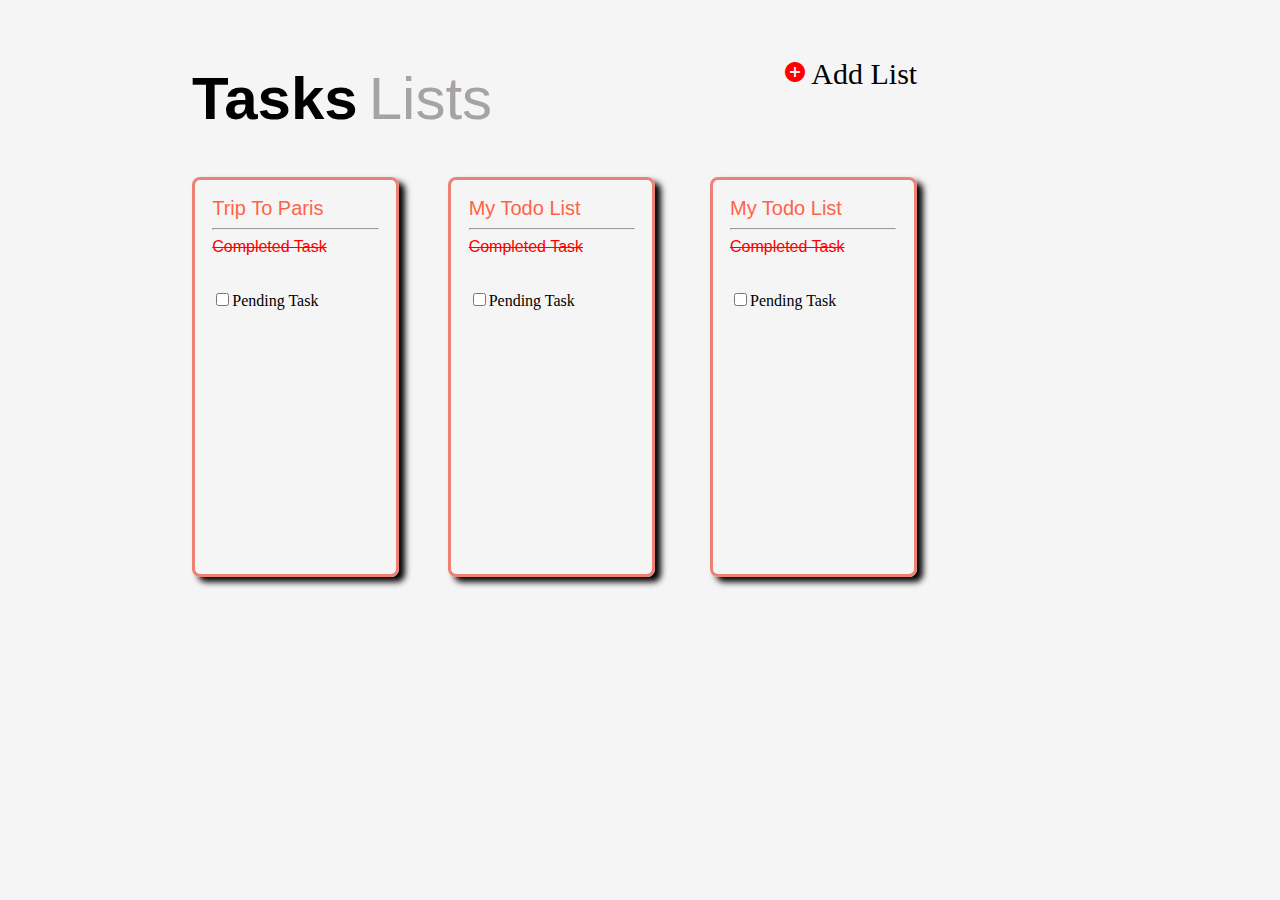
<file: index.html>
<!DOCTYPE html>
<html lang="en">
<head>
    <meta charset="UTF-8">
    <meta http-equiv="X-UA-Compatible" content="IE=edge">
    <meta name="viewport" content="width=device-width, initial-scale=1.0">
    <title>Todo Web</title>
    <link rel="stylesheet" href="./index.css">
    <link rel="stylesheet" href="https://fonts.googleapis.com/icon?family=Material+Icons">
</head>
<body>
    <div class="container">
       <div class="one">
           <span class="two">Tasks</span>
           <span class="three">Lists</span>
       </div>
       <div class="four">
           <a  class="five" href="./index3.html"><span class="material-icons">
            add_circle</span></a>
            
            <span class="six">Add List</span>
       </div>  
        <div class="box">
         <div class="seven">
             <a class="eight" href="./index2.html"><span class="twelve">Trip To Paris</span></a>
             <br>
             <hr class="nine">
               <span class="ten"> Completed Task</span><br><br>
                <p class="eleven"><input type="checkbox">Pending Task</p>
         </div>
        </div>
        <div class="box">
            <div class="sev">
                <span class="twelve">My Todo List</span>
                <br>
                <hr class="nine">
                  <span class="ten"> Completed Task</span><br><br>
                   <p class="eleven"><input type="checkbox">Pending Task</p>
            </div>

        </div>
        <div class="box">
            <div class="seve">
                <span class="twelve">My Todo List</span>
                <br>
                <hr class="nine">
                  <span class="ten"> Completed Task</span><br><br>
                   <p class="eleven"><input type="checkbox">Pending Task</p>
            </div>
        </div>

    </div>
    
</body>
</html>
</file>
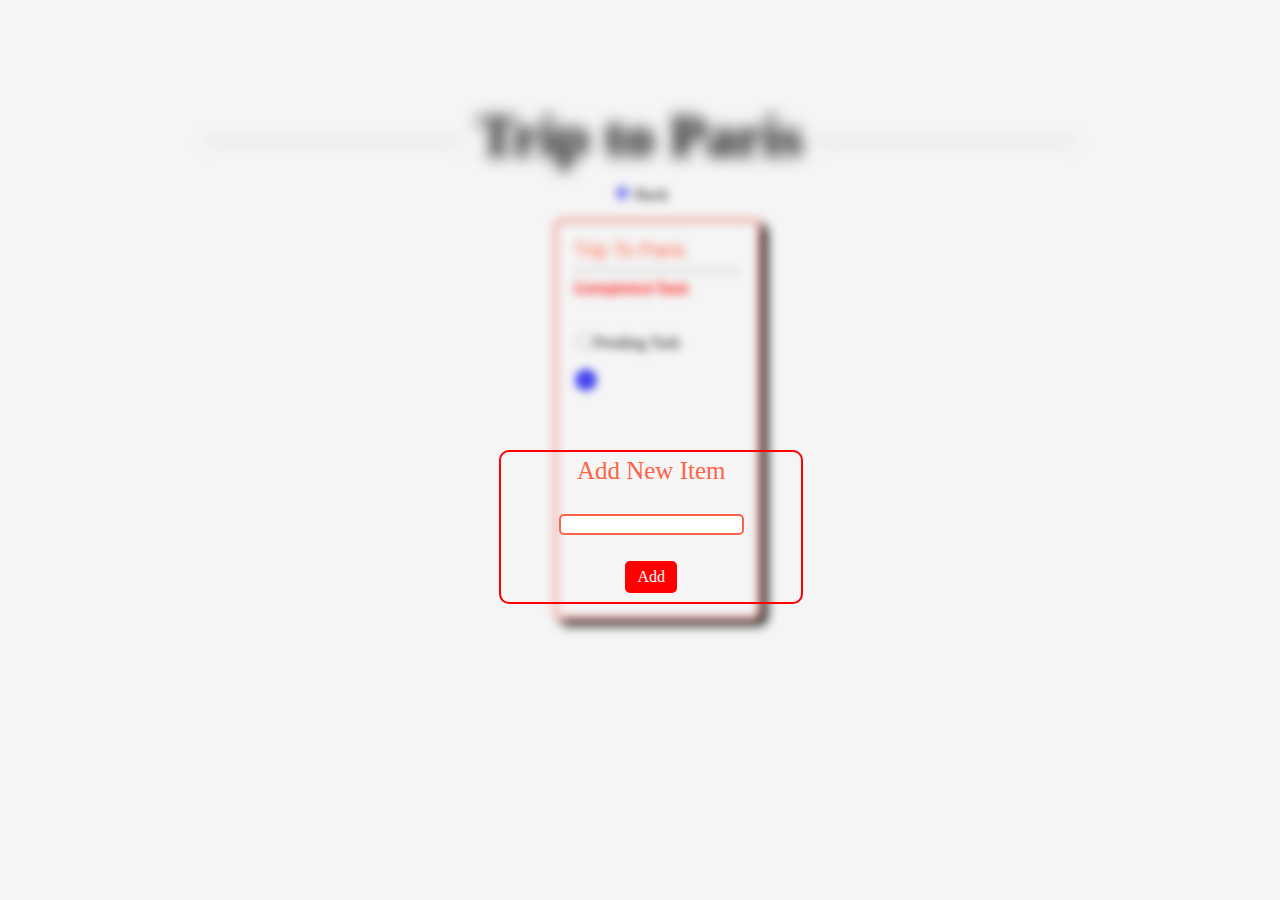
<file: index1.html>
<!DOCTYPE html>
<html lang="en">
<head>
    <meta charset="UTF-8">
    <meta http-equiv="X-UA-Compatible" content="IE=edge">
    <meta name="viewport" content="width=device-width, initial-scale=1.0">
    <title>Document</title>
    <link rel="stylesheet" href="./index1.css">
    <link rel="stylesheet" href="https://fonts.googleapis.com/icon?family=Material+Icons">

</head>
<body>
    <div class="one">
        <hr style="width:20%;height:0px;margin:3% 1%;">
        <span class="two">Trip to Paris</span>
        <hr style="width:20%;height:0px;margin:3% 1%;">
        </div>

        <div class="back">
            <a class="ar" href="./index.html">
            <span class="material-icons">
                arrow_back
                </span> </a>
                <span class="bck">Back</span>
        </div>
    <div class="container">
         <div class="box">
            <div class="seven">
                <span class="twelve">Trip To Paris</span></a>
                <br>
                <hr class="nine">
                  <span class="ten"> Completed Task</span><br><br>
                   <p class="eleven"><input type="checkbox">Pending Task</p>
                   <div class="inside">
                   <a  class="five" href="./index1.html"><span class="material-icons">
                    add_circle</span></a></div>
             
             
                </div>
        </div>
    </div>
    <div class ="cont">
        <div class="nwlst">
            <span class="new">Add New Item</span>
            <br><br><br>
            <input class="input" type="text"><br><br>
            <span class="add">Add</span>
    
        </div>
    </div>
    
</body>
</html>
</file>
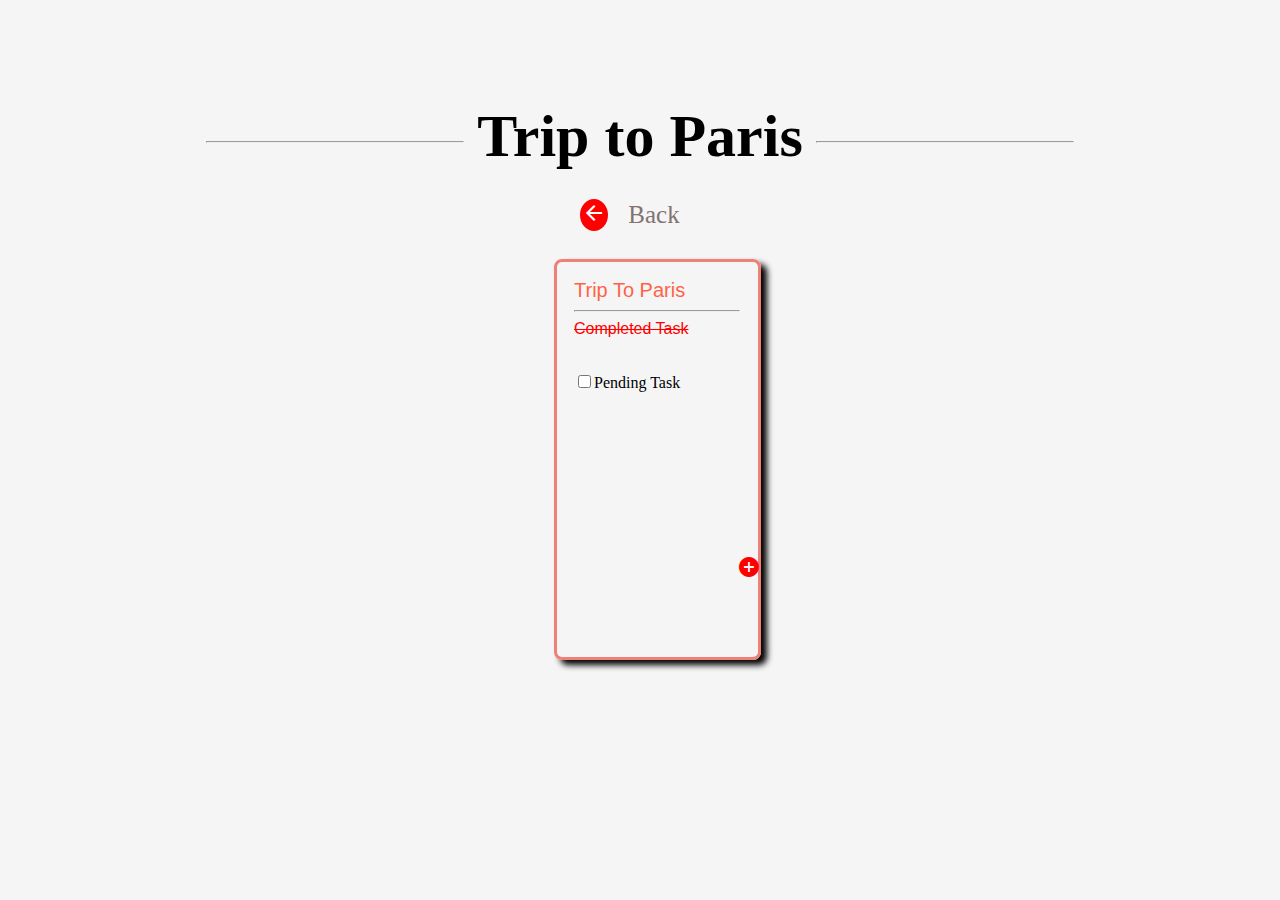
<file: index2.html>
<!DOCTYPE html>
<html lang="en">
<head>
    <meta charset="UTF-8">
    <meta http-equiv="X-UA-Compatible" content="IE=edge">
    <meta name="viewport" content="width=device-width, initial-scale=1.0">
    <title>Document</title>
    <link rel="stylesheet" href="./index2.css">
    <link rel="stylesheet" href="https://fonts.googleapis.com/icon?family=Material+Icons">
    
</head>
<body>
    <div class="one">
        <hr style="width:20%;height:0px;margin:3% 1%;">
        <span class="two">Trip to Paris</span>
        <hr style="width:20%;height:0px;margin:3% 1%;">
        </div>

        <div class="back">
            <a class="ar" href="./index.html">
            <span class="material-icons">
                arrow_back
                </span> </a>
                <span class="bck">Back</span>
        </div>
    <div class="container">
         <div class="box">
            <div class="seven">
                <span class="twelve">Trip To Paris</span></a>
                <br>
                <hr class="nine">
                  <span class="ten"> Completed Task</span><br><br>
                   <p class="eleven"><input type="checkbox">Pending Task</p>
                   <div class="inside">
                   <a  class="five" href="./index1.html"><span id="btn" class="material-icons">
                    add_circle</span></a></div>
             
             
                </div>
        </div>
    </div>

    
</body>
</html>
</file>
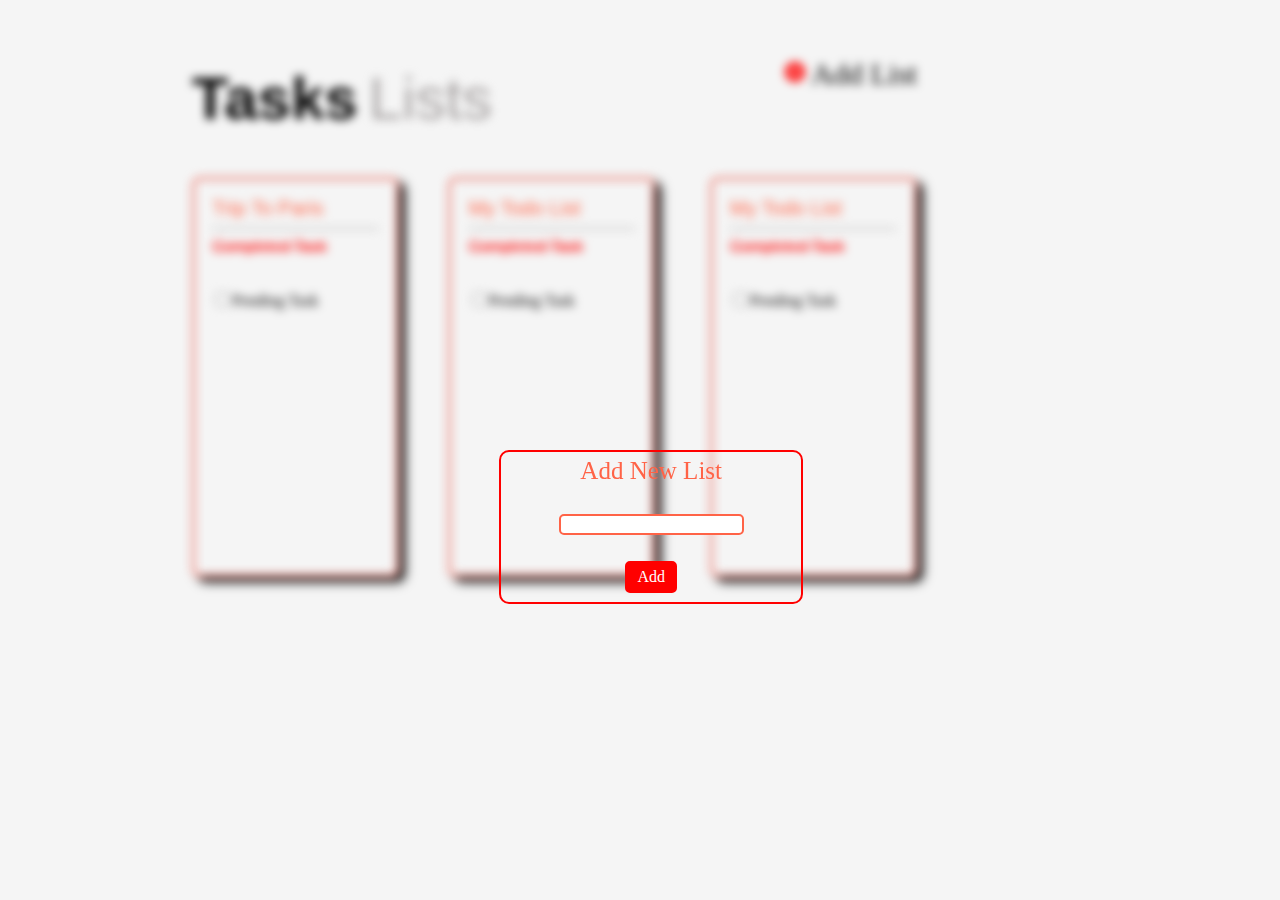
<file: index3.html>
<!DOCTYPE html>
<html lang="en">
<head>
    <meta charset="UTF-8">
    <meta http-equiv="X-UA-Compatible" content="IE=edge">
    <meta name="viewport" content="width=device-width, initial-scale=1.0">
    <title>Document</title>
    <link rel="stylesheet" href="./index3.css">
    <link rel="stylesheet" href="https://fonts.googleapis.com/icon?family=Material+Icons">
</head>
<body>
    <div class="container">
        <div class="one">
            <span class="two">Tasks</span>
            <span class="three">Lists</span>
        </div>
        <div class="four">
            <a  class="five" href="./index3.html"><span class="material-icons">
             add_circle</span></a>
             
             <span class="six">Add List</span>
        </div>  
         <div class="box">
          <div class="seven">
              <a class="eight" href="./index2.html"><span class="twelve">Trip To Paris</span></a>
              <br>
              <hr class="nine">
                <span class="ten"> Completed Task</span><br><br>
                 <p class="eleven"><input type="checkbox">Pending Task</p>
          </div>
         </div>
         <div class="box">
             <div class="sev">
                 <span class="twelve">My Todo List</span>
                 <br>
                 <hr class="nine">
                   <span class="ten"> Completed Task</span><br><br>
                    <p class="eleven"><input type="checkbox">Pending Task</p>
             </div>
 
         </div>
         <div class="box">
             <div class="seve">
                 <span class="twelve">My Todo List</span>
                 <br>
                 <hr class="nine">
                   <span class="ten"> Completed Task</span><br><br>
                    <p class="eleven"><input type="checkbox">Pending Task</p>
             </div>
         </div>
 
     </div>
     
    <div class ="cont">
    <div class="nwlst">
        <span class="new">Add New List</span>
        <br><br><br>
        <input class="input" type="text"><br><br>
        <span class="add">Add</span>

    </div>
</div>
    
</body>
</html>
</file>
<file: index.css>
body{
    margin: 0;
    padding: 0;
    background-color: whitesmoke;
}
.container{
    width:70vw;
    height:70vh;
    margin:auto;
    padding: 5%;
}
.two{
    font-size: 60px;
    font-weight: 600;
    font-family: 'raleway',sans-serif;
}
.three{
    font-size: 60px;
    color: rgb(167, 163, 163);
    margin-left: 7px;
    font-family: 'raleway',sans-serif;
}
.four{
    position: relative;
    left: 66%;
    top:-12%

}

.material-icons{
    color: red;
}
.material-icons:hover{
    color: royalblue;
    
}
.six{
    font-size: 30px;
}
.box{
    
    display: inline-block;
    justify-content: space-around; 
}
.seven{
   
    width:13vw;
    height:40vh;
    border:3px solid rgb(238,129,118);
    border-radius: 8px;
    margin-top: 10px;
    padding: 10%;
    box-shadow:6px 5px 6px black ;
} 
.sev{
    width:13vw;
    height:40vh;
    border:3px solid rgb(238,129,118);
    border-radius: 8px;
    margin-top: 10px;
    padding: 10%;
    box-shadow:6px 5px 6px black ;
    position: relative;
    left: 80px;
}
.seve{
    width:13vw;
    height:40vh;
    border:3px solid rgb(238,129,118);
    border-radius: 8px;
    margin-top: 10px;
    padding: 10%;
    box-shadow:6px 5px 6px black ;
    position: relative;
    left: 165px;
}
.twelve{
    color: tomato;
    font-size: 20px;
    font-family: 'raleway',sans-serif;

}
.eight{
    text-decoration: none;
}
.eight:hover{
    color: royalblue;
}
.ten{
    
    text-decoration: line-through;
    color: red;
    font-size: 16px;
    font-family: 'raleway',sans-serif;
   

}
</file>
<file: index1.css>
body{
    
    margin: 0;padding: 0;background-color: whitesmoke;
}

.one{
    display: flex;
    align-content: center;
    justify-content: center;
    margin-top: 8%;
    filter: blur(5px);

}
.back{
    display: flex;
    justify-content: center;
    align-items: center;
}
.two{
    font-size: 60px;
    font-weight: 700;
}
.container{
    display: flex;
    justify-content: center;
    align-items: center;
    
}
.box{
    
    display: inline-block;
    justify-content: space-around; 
}
.seven{
   
    width:13vw;
    height:40vh;
    border:3px solid rgb(238,129,118);
    border-radius: 8px;
    margin-top: 10px;
    padding: 10%;
    box-shadow:6px 5px 6px black ;
} 
.ten{
    
    text-decoration: line-through;
    color: red;
    font-size: 16px;
    font-family: 'raleway',sans-serif;
}
.twelve{
    color: tomato;
    font-size: 20px;
    font-family: 'raleway',sans-serif;
}
.cont{
    position: absolute;
    top: 50%;
    left: 39%;
    
}
.nwlst{
    display:flex;
    justify-content: center;
    align-items: center; 
    align-content: center;
    flex-flow: column;
    border: 2px red solid;
    width: 300px;
    height: 150px;
    border-radius:10px;
   
}
.new{
    position: relative;
    top: 15px;
    font-size: 25px;
    color: tomato;
   
}
.input{
    position: relative;
    bottom: 10px;
    border: tomato 2px solid;
    border-radius: 5px;
   

}
.add{
    position: relative;
    bottom: 20px;
    border: solid 2px red;
    border-radius: 5px;
    padding: 5px 10px 5px 10px;
    background-color: red;
    color: white;
}
.one{
    filter: blur(8px);
}
.container{
    filter: blur(5px);
}
.back{
    filter:blur(5px)
}
</file>
<file: index2.css>
body{
    margin: 0;padding: 0;
    background-color: whitesmoke;
}
.one{
    display: flex;
    align-content: center;
    justify-content: center;
    margin-top: 8%;
    

}
.back{
    display: flex;
    justify-content: center;
    align-items: center;
}
.two{
    font-size: 60px;
    font-weight: 700;
}
.container{
    display: flex;
    justify-content: center;
    align-items: center;
    
}
.box{
    
    display: inline-block;
    justify-content: space-around; 
}
.seven{
   
    width:13vw;
    height:40vh;
    border:3px solid rgb(238,129,118);
    border-radius: 8px;
    margin-top: 10px;
    padding: 10%;
    box-shadow:6px 5px 6px black ;
} 
.ten{
    
    text-decoration: line-through;
    color: red;
    font-size: 16px;
    font-family: 'raleway',sans-serif;
}
.twelve{
    color: tomato;
    font-size: 20px;
    font-family: 'raleway',sans-serif;
}
.bck{
      font-size: 25px;
      color: rgb(131, 114, 114);
      padding: 20px;
}
.ar{
    color: white;
    border: 2px solid red;
    background-color: red;
    border-radius:50% ;
}
.inside{
    position: relative;
    left: 163px;
    top: 40%;
}
.five{
    font-size: 30px;

}
#btn{
    color: red;
    
    

}
</file>
<file: index3.css>
body{
    
    margin: 0;padding: 0;background-color: whitesmoke;
}
body{
    margin: 0;
    padding: 0;
    background-color: whitesmoke;
}
.container{
    width:70vw;
    height:70vh;
    margin:auto;
    padding: 5%;
}
.two{
    font-size: 60px;
    font-weight: 600;
    font-family: 'raleway',sans-serif;
}
.three{
    font-size: 60px;
    color: rgb(167, 163, 163);
    margin-left: 7px;
    font-family: 'raleway',sans-serif;
}
.four{
    position: relative;
    left: 66%;
    top:-12%

}

.material-icons{
    color: red;
}
.material-icons:hover{
    color: royalblue;
    
}
.six{
    font-size: 30px;
}
.box{
    
    display: inline-block;
    justify-content: space-around; 
}
.seven{
   
    width:13vw;
    height:40vh;
    border:3px solid rgb(238,129,118);
    border-radius: 8px;
    margin-top: 10px;
    padding: 10%;
    box-shadow:6px 5px 6px black ;
} 
.sev{
    width:13vw;
    height:40vh;
    border:3px solid rgb(238,129,118);
    border-radius: 8px;
    margin-top: 10px;
    padding: 10%;
    box-shadow:6px 5px 6px black ;
    position: relative;
    left: 80px;
}
.seve{
    width:13vw;
    height:40vh;
    border:3px solid rgb(238,129,118);
    border-radius: 8px;
    margin-top: 10px;
    padding: 10%;
    box-shadow:6px 5px 6px black ;
    position: relative;
    left: 165px;
}
.twelve{
    color: tomato;
    font-size: 20px;
    font-family: 'raleway',sans-serif;

}
.eight{
    text-decoration: none;
}
.eight:hover{
    color: royalblue;
}
.ten{
    
    text-decoration: line-through;
    color: red;
    font-size: 16px;
    font-family: 'raleway',sans-serif;
   

}
.cont{
    position: absolute;
    top: 50%;
    left: 39%;
    
}
.nwlst{
    display:flex;
    justify-content: center;
    align-items: center; 
    align-content: center;
    flex-flow: column;
    border: 2px red solid;
    width: 300px;
    height: 150px;
    border-radius:10px;
   
}
.new{
    position: relative;
    top: 15px;
    font-size: 25px;
    color: tomato;
   
}
.input{
    position: relative;
    bottom: 10px;
    border: tomato 2px solid;
    border-radius: 5px;
   

}
.add{
    position: relative;
    bottom: 20px;
    border: solid 2px red;
    border-radius: 5px;
    padding: 5px 10px 5px 10px;
    background-color: red;
    color: white;


}
.container{
    filter: blur(5px);
}
</file>
